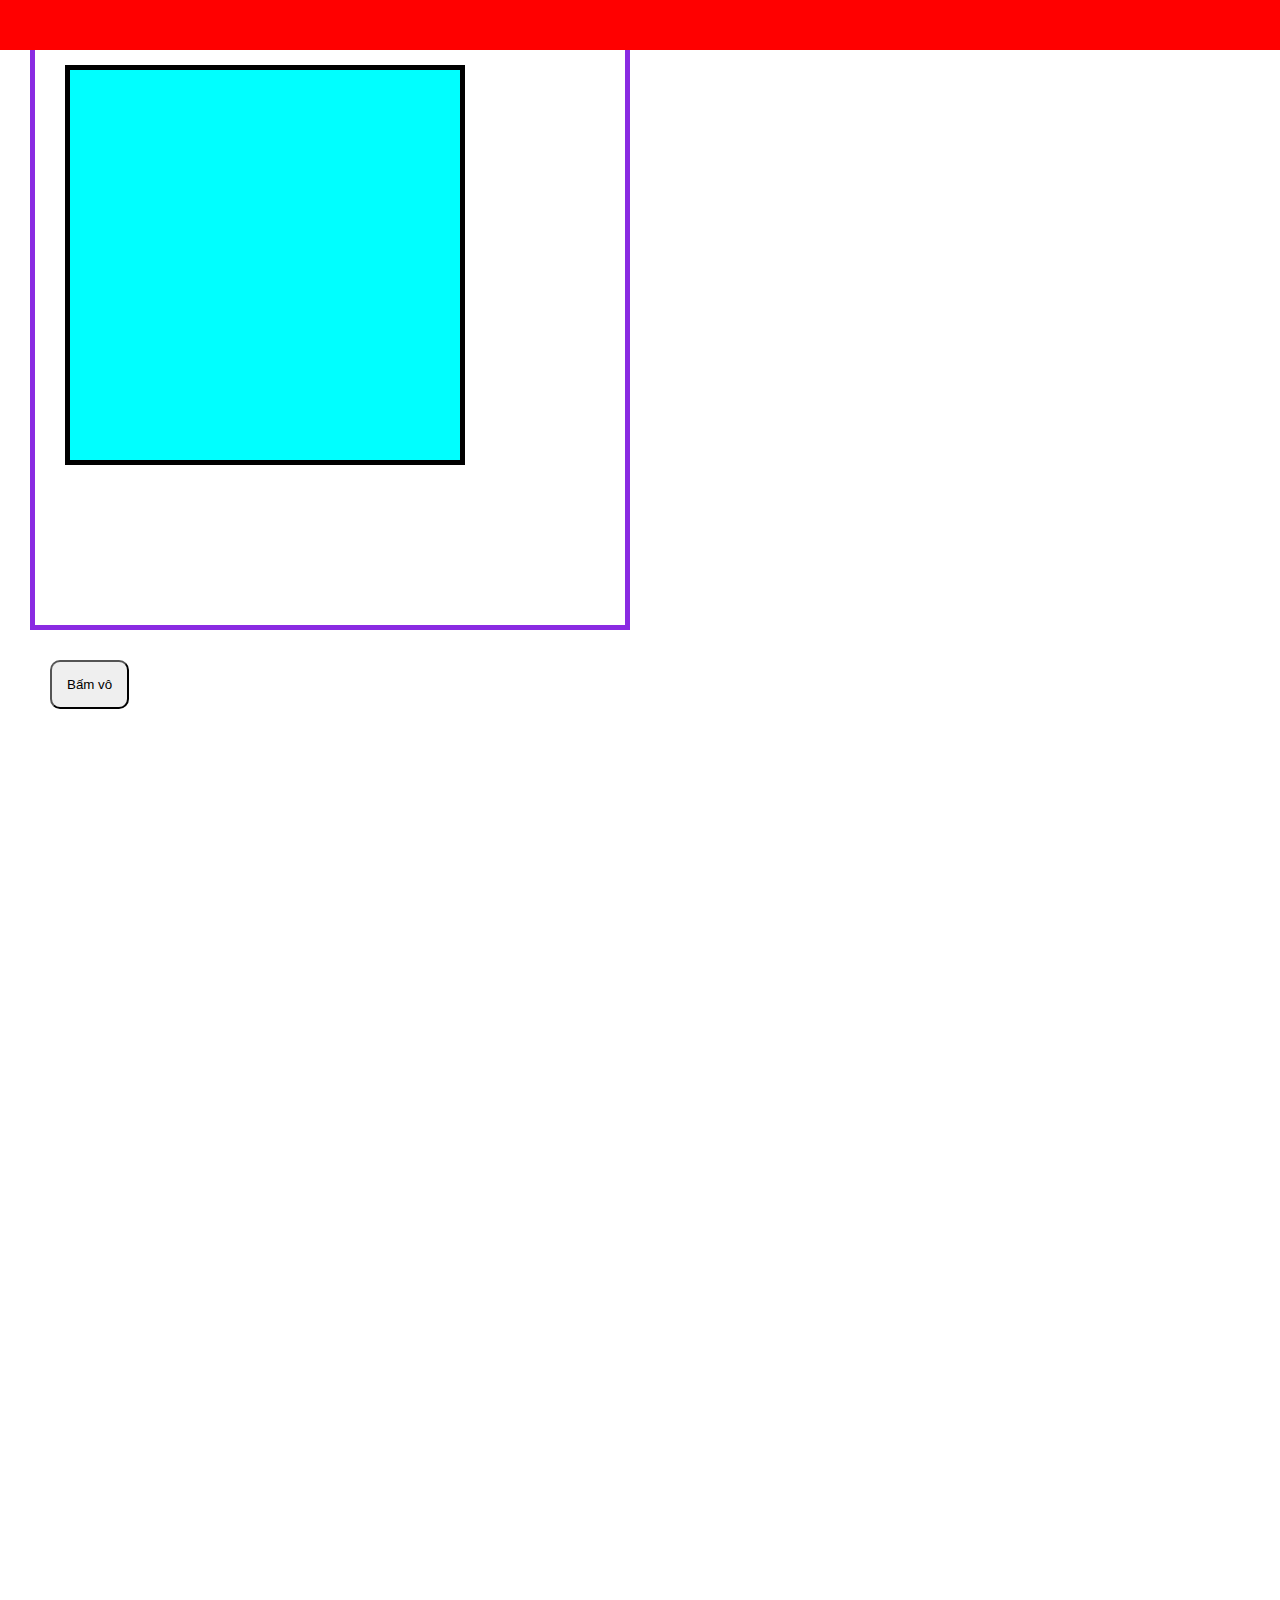
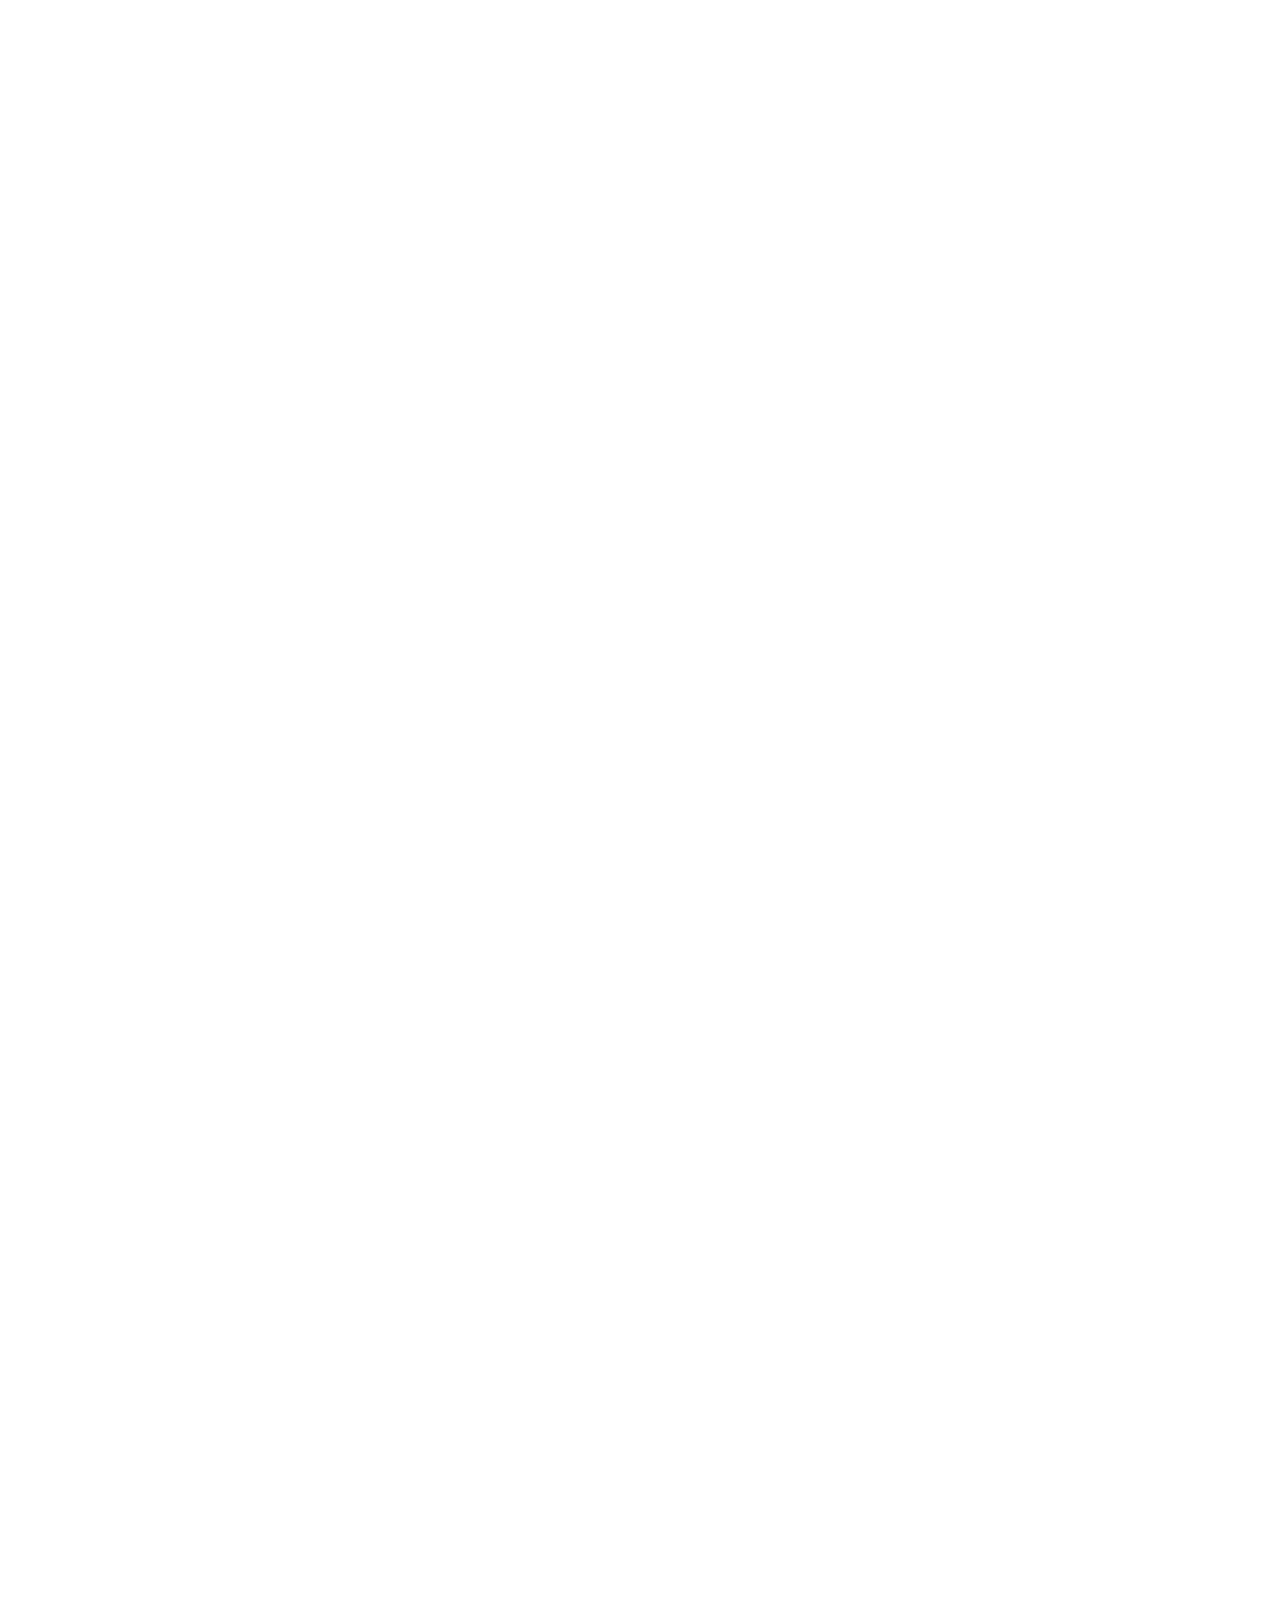
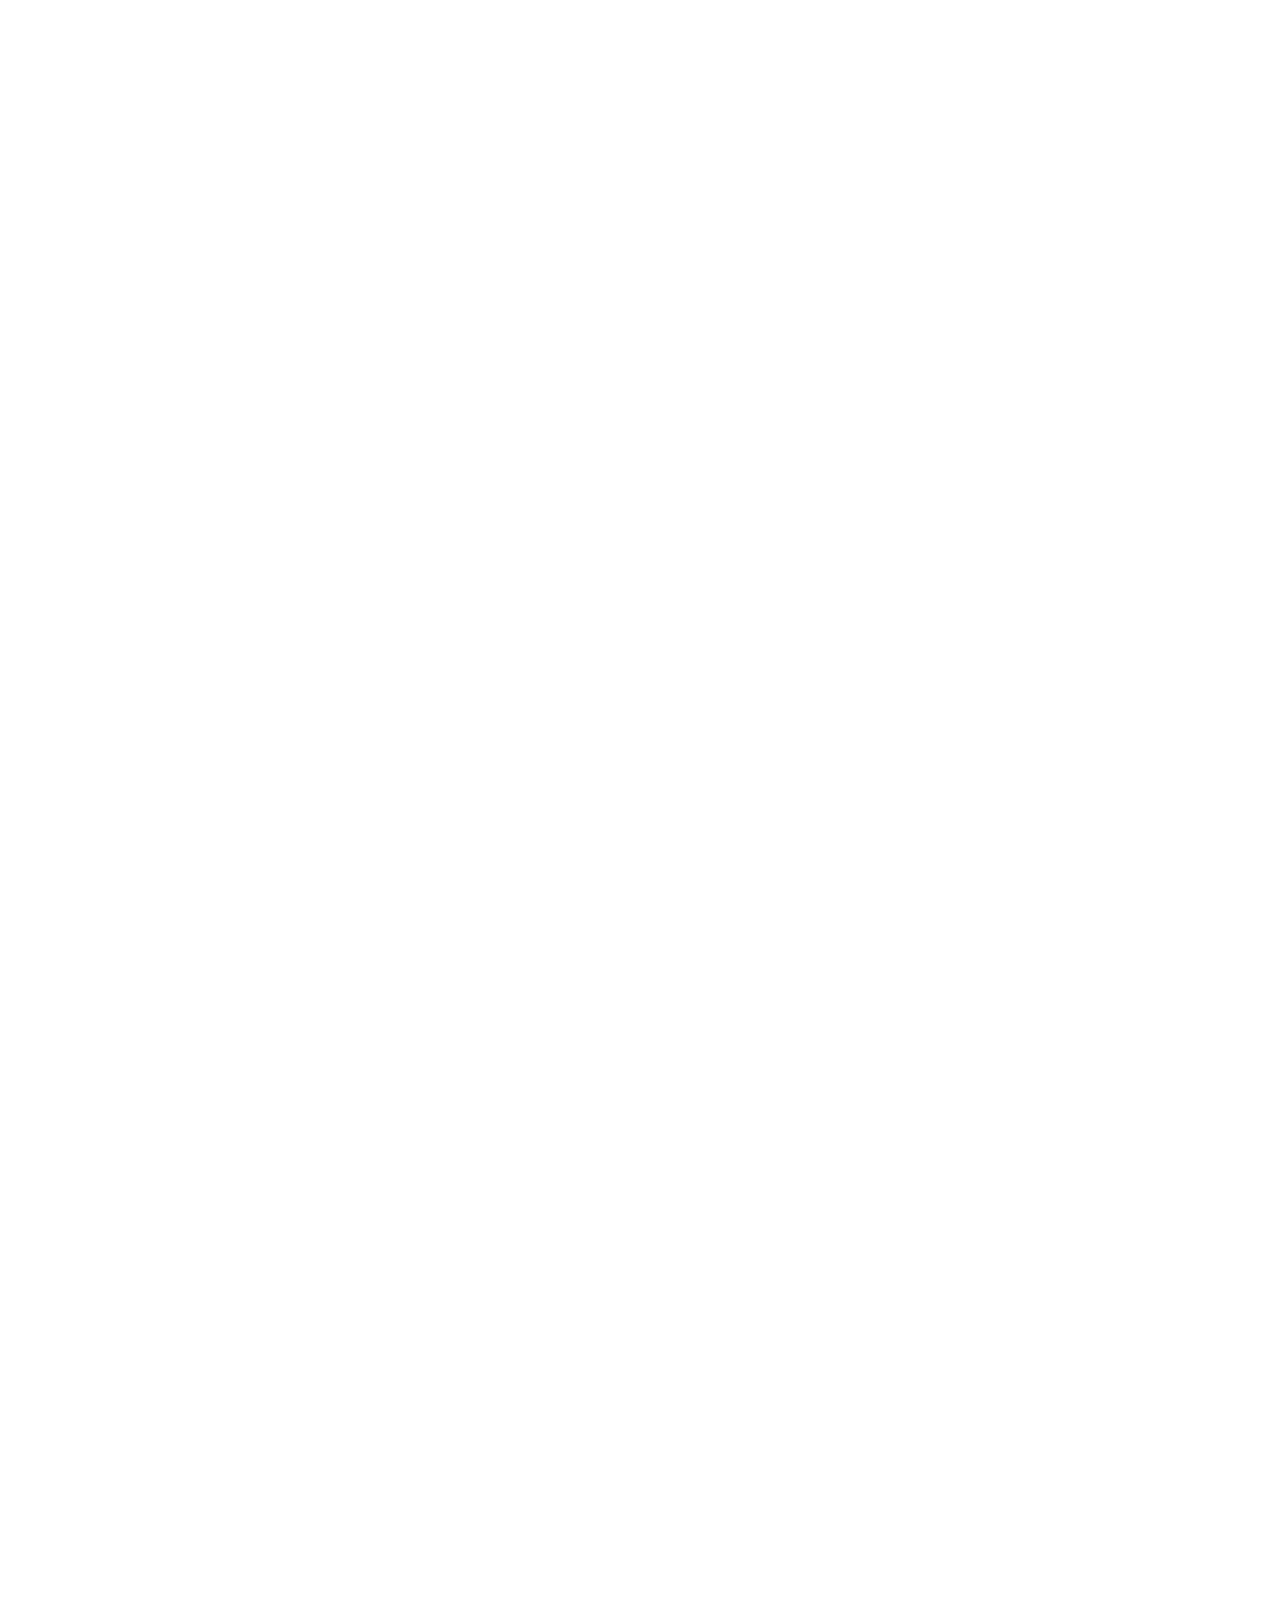
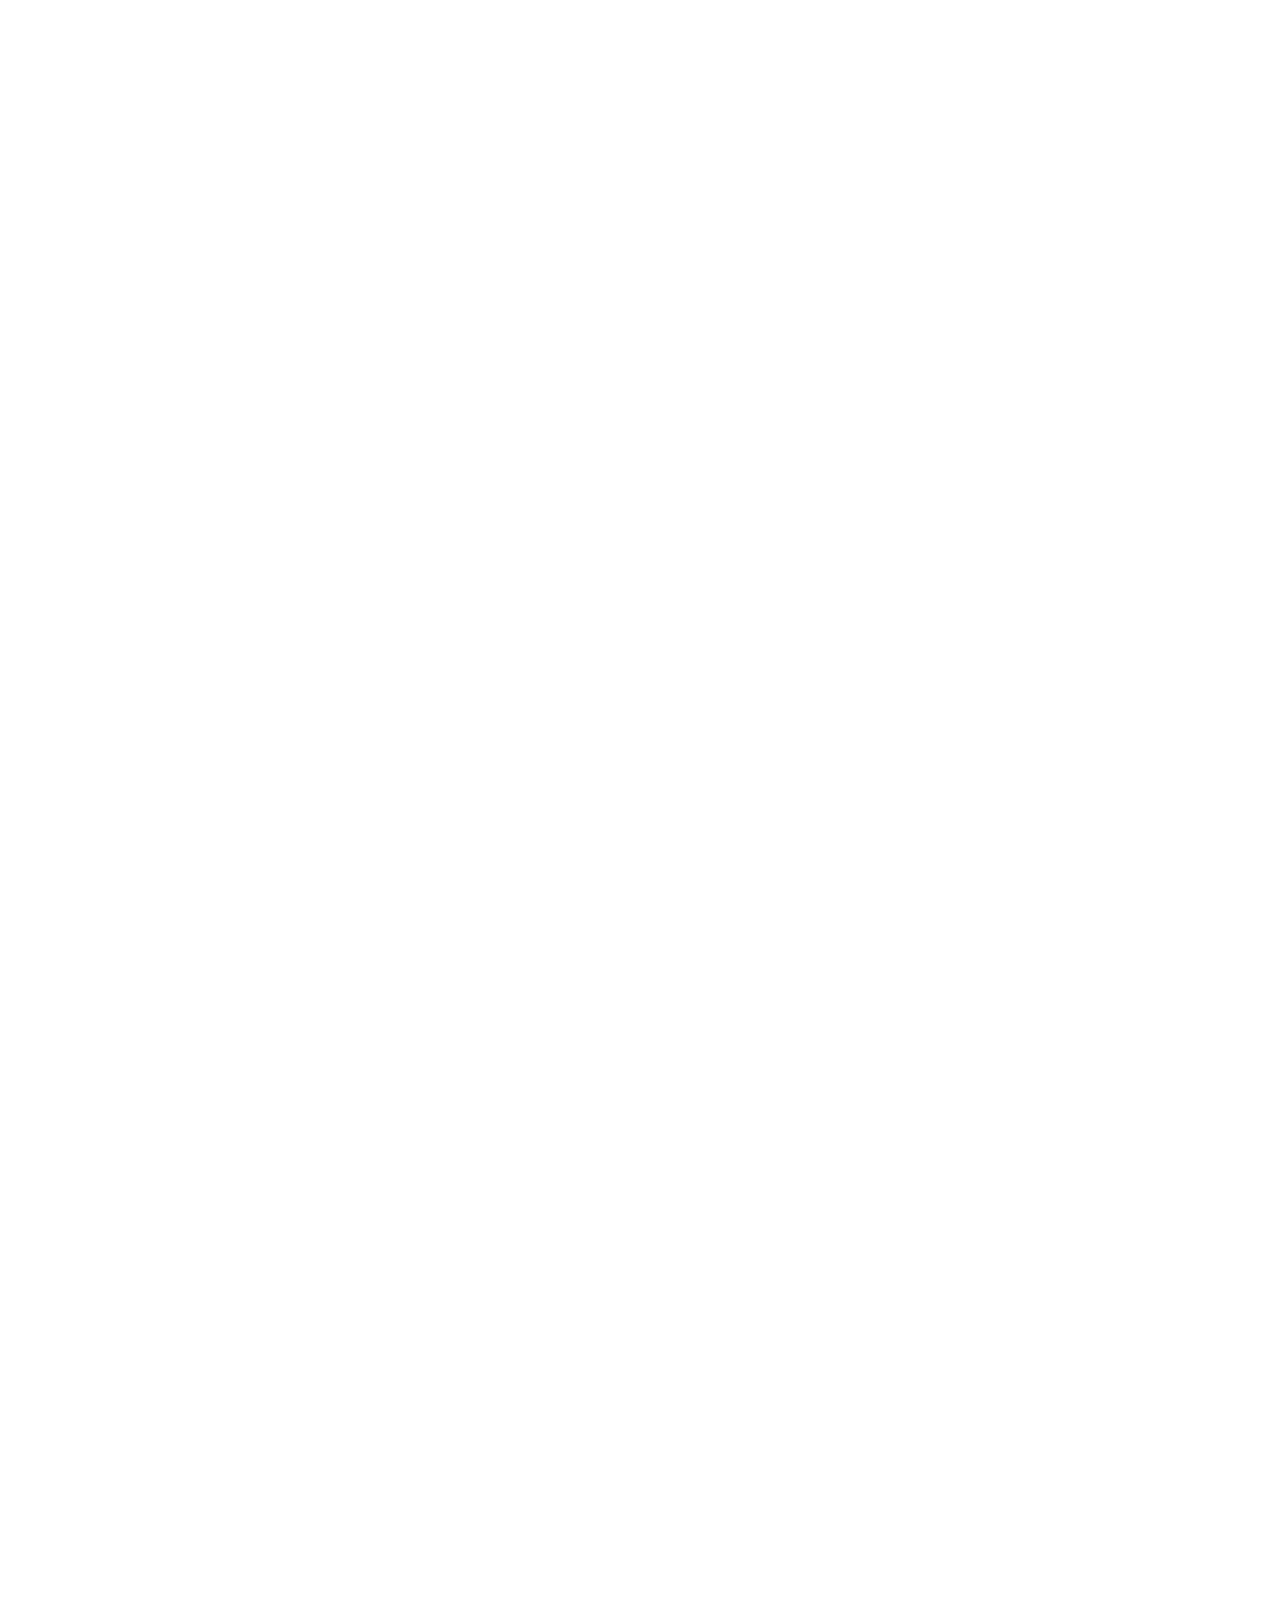
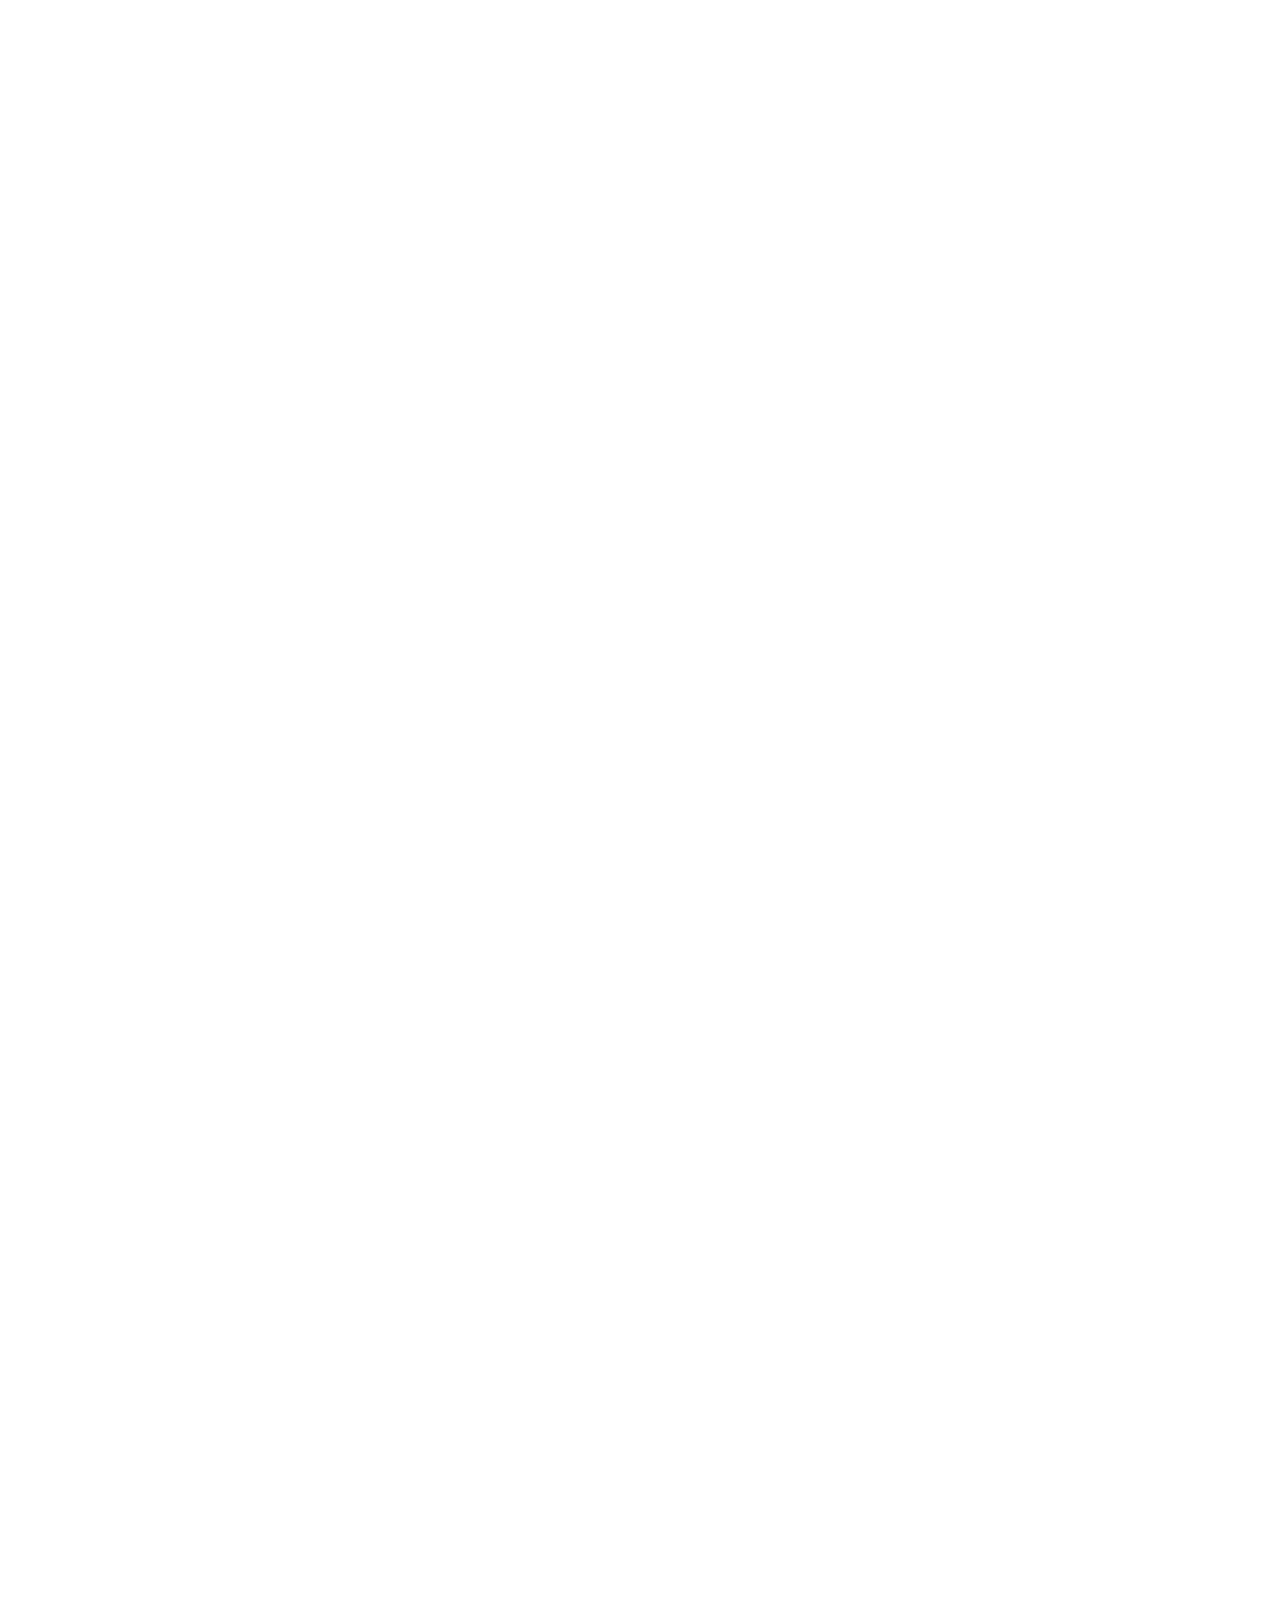
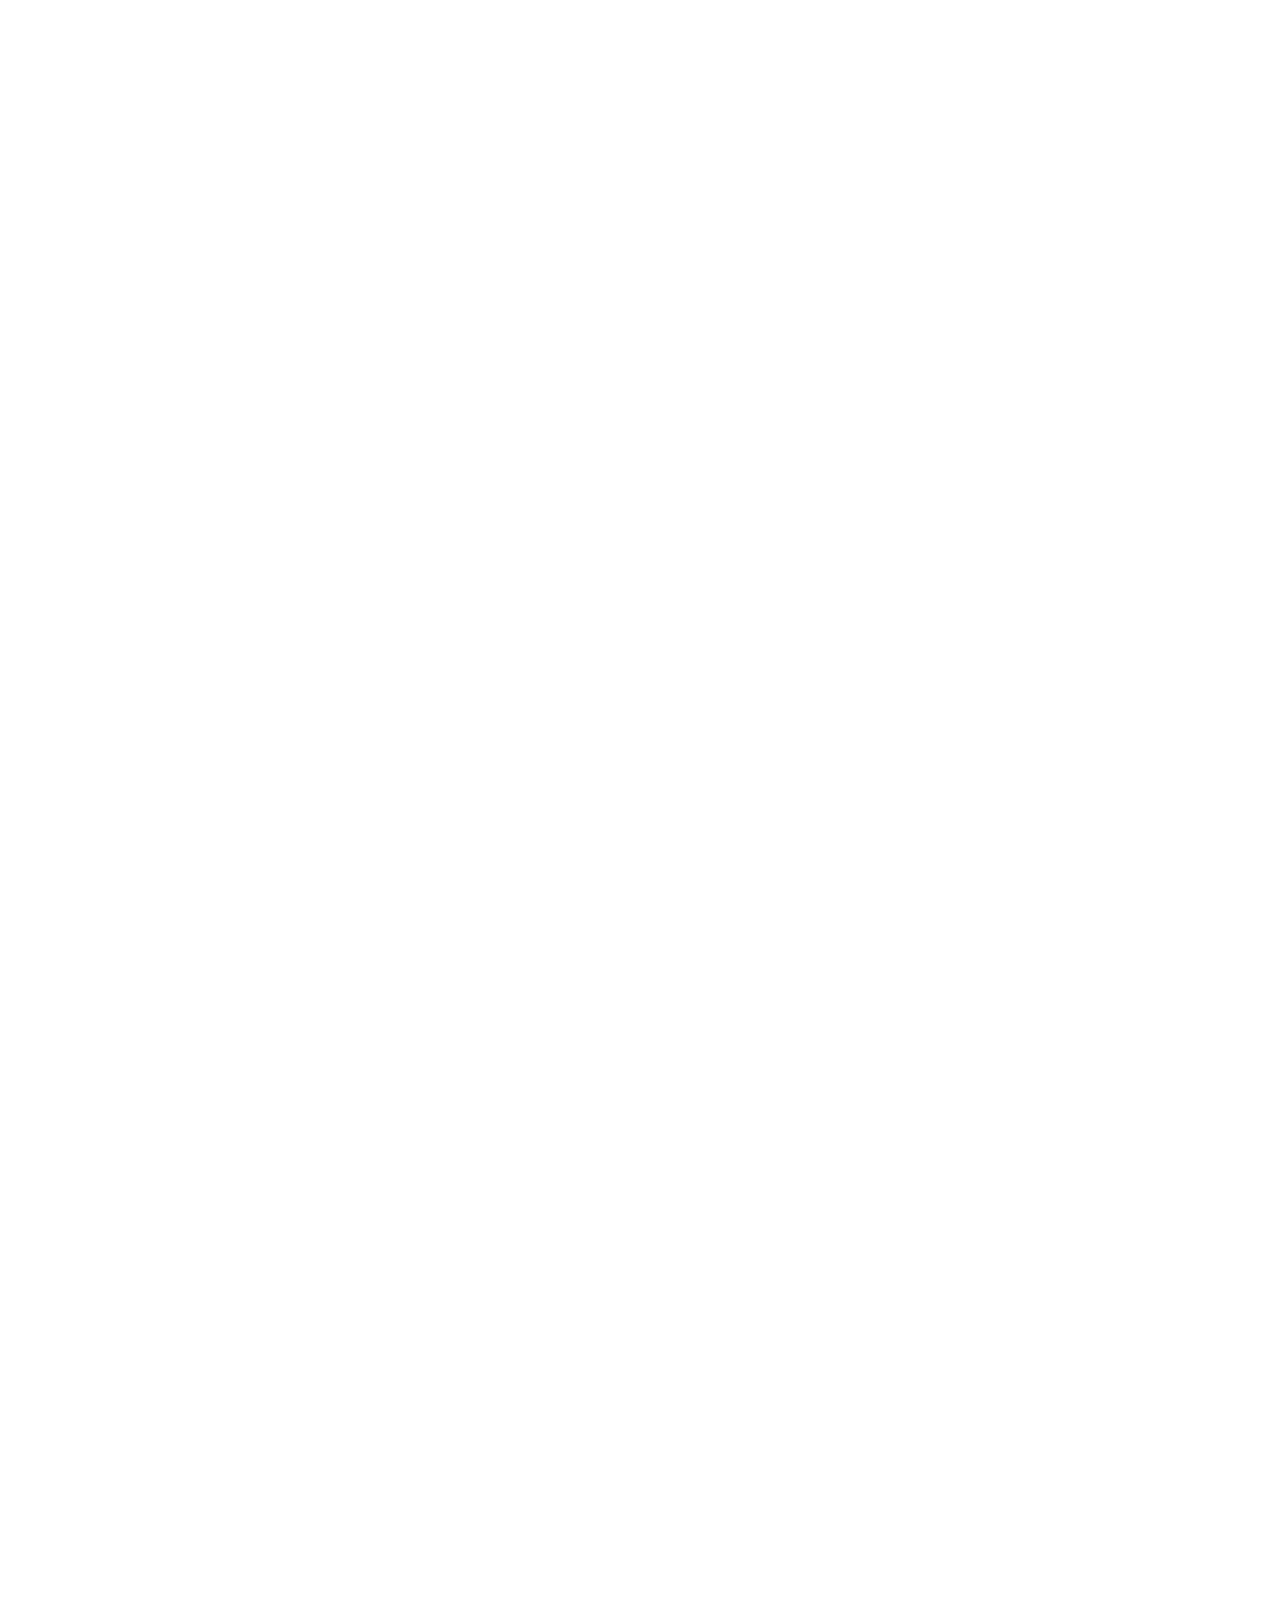
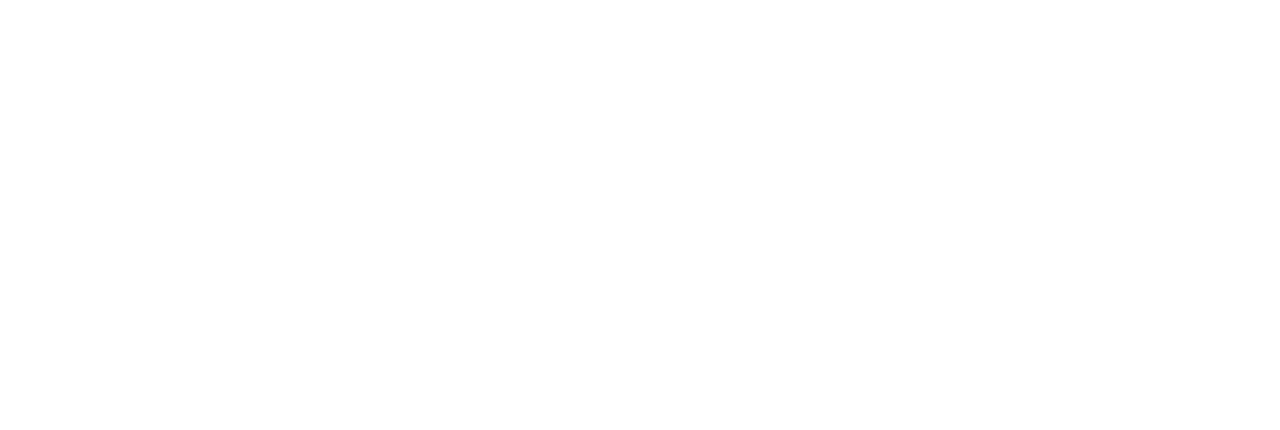
<file: SESSION07_IT103A/lythuyet/index.html>
<!DOCTYPE html>
<html lang="en">
  <head>
    <meta charset="UTF-8" />
    <meta name="viewport" content="width=device-width, initial-scale=1.0" />
    <title>Document</title>
    <link rel="stylesheet" href="style.css" />
  </head>
  <body>
    <!-- <div class="text">Xin Chào CNTT4</div>
    <div class="text_v3">Xin Chào CNTT3</div>
    <span class="text_v2"> Dev </span> -->
    <!-- <span class="demo hidden">Trai</span>
    <span class="demo">Gái</span> -->
    <div class="ongNoi">
      <div class="cha">
        <div class="con_2"></div>
      </div>
    </div>
    <div class="con_1"></div>
    <button class="btn">Bấm vô</button>
  </body>
</html>
</file>
<file: SESSION07_IT103A/lythuyet/style.css>
* {
  margin: 0;
  padding: 0;
  box-sizing: border-box;
}

.text {
  background-color: red;
  width: 200px;
  height: 200px;
  border: 5px solid blue;
  padding: 10px 20px 15px 30px;
  margin-bottom: 30px;
}
.text_v2 {
  background-color: pink;
  width: 200px;
  height: 200px;
}
.text_v3 {
  background-color: pink;
  width: 200px;
  height: 200px;
  border: 5px solid blue;
  padding: 10px 20px 15px 30px;
  border-radius: 100px;
}
.demo {
  width: 100px;
  height: 100px;
  background-color: pink;
  margin-bottom: 20px;
  display: inline-block;
  margin: 20px;
}
.hidden {
  opacity: 0.5;
}
body {
  height: 10000px;
  background-image: url(https://www.bing.com/th/id/OIP.IBtKWBXbPrIvyMz4VHKP0QHaEo?w=276&h=211&c=8&rs=1&qlt=90&o=6&dpr=1.3&pid=3.1&rm=2);
}
.ongNoi {
  border: 5px solid blueviolet;
  width: 600px;
  height: 600px;
  margin: 30px;
  position: relative;
}
.cha {
  border: 5px solid black;
  width: 400px;
  height: 400px;
  margin: 30px;
  /* position: relative; */
  background-color: aqua;
}
.con_1 {
  border: 2px solid red;
  width: 100%;
  height: 50px;
  position: fixed;
  background-color: red;
  top: 0;
  left: 0;
  right: 0;
  bottom: 0;
}
.btn {
  padding: 15px;
  margin-left: 50px;
  border-radius: 10px;
  transition: all 1s ease;
}
.btn:hover {
  background-color: yellow;
  /* transform: translate(20px) scale(1.5); */
  transform: rotate(720deg);
}
</file>
